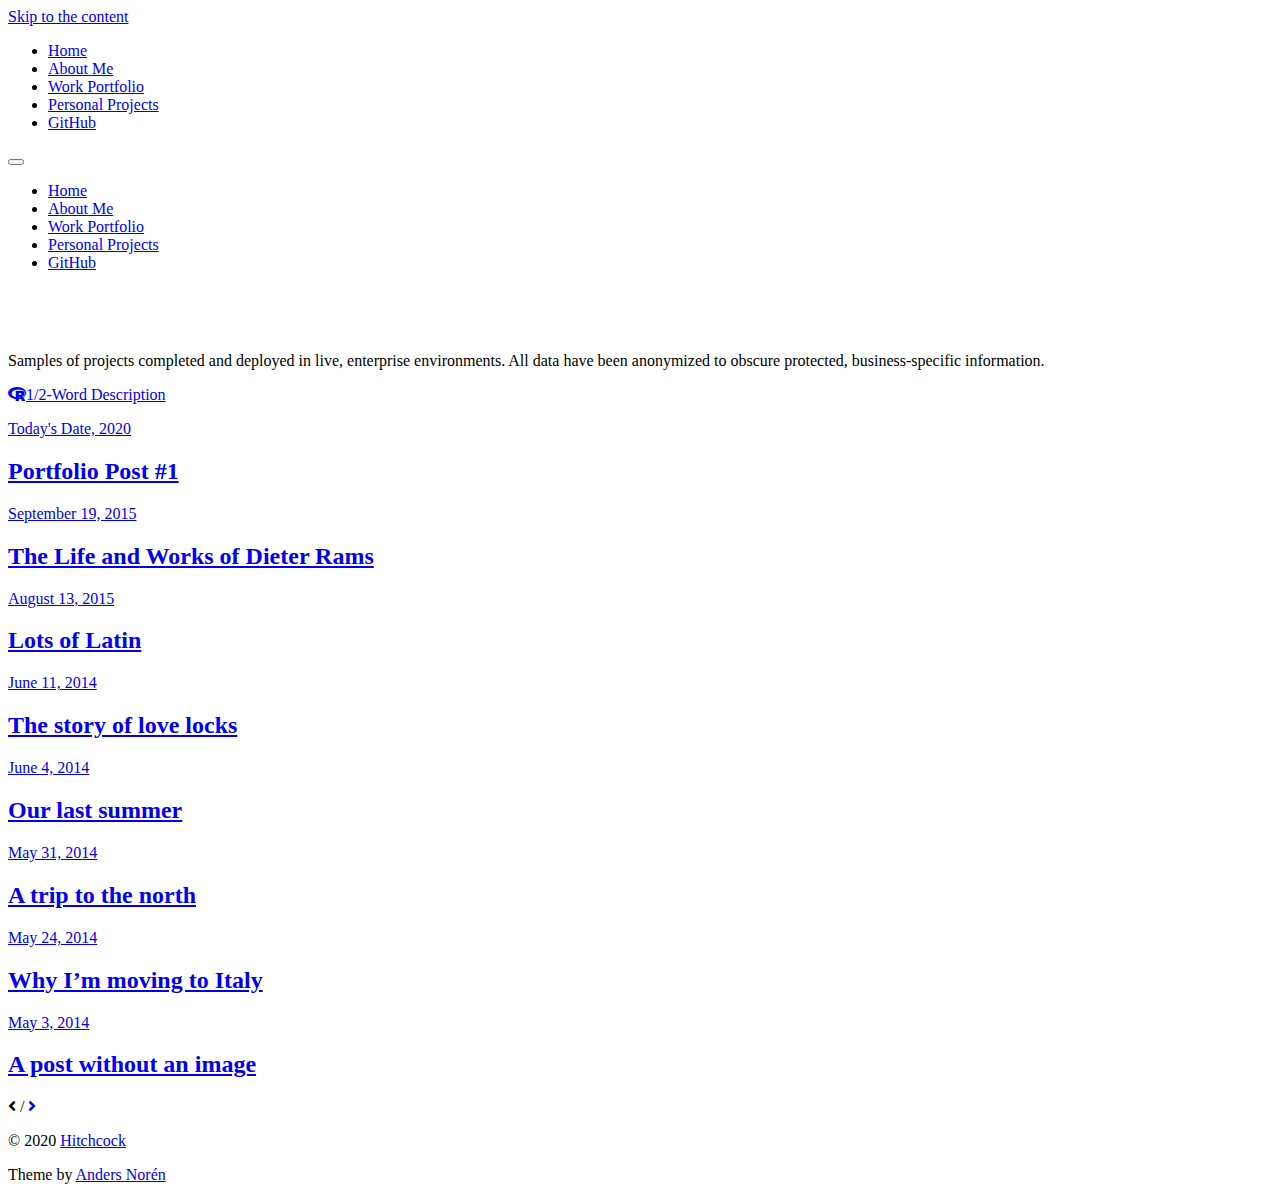
<file: dev/portfolio.html>
<!DOCTYPE html>

<html class = "no-js" lang = "en-US">

	<head profile = "http://gmpg.org/xfn/11">
		
		<meta http-equiv = "Content-Type" content = "text/html; charset=UTF-8" />
		<meta name = "viewport" content = "width=device-width, initial-scale=1.0, maximum-scale=1.0, user-scalable=no">
		 
		<title>A. Nieszel - Work Portfolio</title>
        <meta name = 'robots' content = 'noindex,nofollow' />
        <script>document.documentElement.className = document.documentElement.className.replace("no-js","js"); </script>

		<script type = "text/javascript">
			window._wpemojiSettings = {"baseUrl":"https:\/\/s.w.org\/images\/core\/emoji\/13.0.0\/72x72\/",
				"ext": ".png",
				"svgUrl": "https:\/\/s.w.org\/images\/core\/emoji\/13.0.0\/svg\/",
				"svgExt": ".svg",
				"source": {"concatemoji":"https:\/\/andersnoren.se\/themes\/hitchcock\/wp-includes\/js\/wp-emoji-release.min.js?ver=5.5"}
			};
			!function(e,a,t) {var r,n,o,i,p = a.createElement("canvas"),
				s=p.getContext&&p.getContext("2d");
				function c(e,t) {var a = String.fromCharCode;s.clearRect(0,0,p.width,p.height),s.fillText(a.apply(this,e),0,0);var r=p.toDataURL();
					return s.clearRect(0,0,p.width,p.height),s.fillText(a.apply(this,t),0,0),r===p.toDataURL()}function l(e){if(!s||!s.fillText)return!1;
						switch(s.textBaseline="top",s.font="600 32px Arial",e) {case"flag":return!c([127987,65039,8205,9895,65039],[127987,65039,8203,9895,65039])&&(!c([55356,56826,55356,56819],[55356,56826,8203,55356,56819])&&!c([55356,57332,56128,56423,56128,56418,56128,56421,56128,56430,56128,56423,56128,56447],[55356,57332,8203,56128,56423,8203,56128,56418,8203,56128,56421,8203,56128,56430,8203,56128,56423,8203,56128,56447]));case"emoji":return!c([55357,56424,8205,55356,57212],[55357,56424,8203,55356,57212])}return!1}function d(e){var t=a.createElement("script");t.src=e,t.defer=t.type="text/javascript",a.getElementsByTagName("head")[0].appendChild(t)}for(i=Array("flag","emoji"),t.supports={everything:!0,everythingExceptFlag:!0},o=0;o<i.length;o++)t.supports[i[o]]=l(i[o]),t.supports.everything=t.supports.everything&&t.supports[i[o]],"flag"!==i[o]&&(t.supports.everythingExceptFlag=t.supports.everythingExceptFlag&&t.supports[i[o]]);t.supports.everythingExceptFlag=t.supports.everythingExceptFlag&&!t.supports.flag,t.DOMReady=!1,t.readyCallback=function(){t.DOMReady=!0},t.supports.everything||(n=function(){t.readyCallback()},a.addEventListener?(a.addEventListener("DOMContentLoaded",n,!1),e.addEventListener("load",n,!1)):(e.attachEvent("onload",n),a.attachEvent("onreadystatechange",function(){"complete"===a.readyState&&t.readyCallback()})),(r=t.source||{}).concatemoji?d(r.concatemoji):r.wpemoji&&r.twemoji&&(d(r.twemoji),d(r.wpemoji)))}(window,document,window._wpemojiSettings);
		</script>
		<style type = "text/css">
            img.wp-smiley,
            img.emoji {
	        display: inline !important;
	        border: none !important;
	        box-shadow: none !important;
	        height: 1em !important;
	        width: 1em !important;
	        margin: 0 .07em !important;
	        vertical-align: -0.1em !important;
	        background: none !important;
	        padding: 0 !important;
            }
        </style>

		<!-- external dependencies -->

		<link rel = 'stylesheet' id = 'wp-block-library-css'
    		href = 'https://andersnoren.se/themes/hitchcock/wp-includes/css/dist/block-library/style.min.css?ver=5.5.1'
    		type = 'text/css' media = 'all' />
		<link rel = 'stylesheet' id = 'hitchcock_google_fonts-css'
    		href = '//fonts.googleapis.com/css?family=Montserrat%3A400%2C400italic%2C500%2C600%2C700%2C700italic%7CDroid+Serif%3A400%2C400italic%2C700%2C700italic&#038;ver=1'
    		type = 'text/css' media = 'all' />
		<!-- <link rel = 'stylesheet' id = 'hitchcock_fontawesome-css'
    		href = 'https://andersnoren.se/themes/hitchcock/wp-content/themes/hitchcock/assets/fonts/font-awesome/css/font-awesome.css?ver=2.0.2'
    		type = 'text/css' media = 'all' /> -->
		<link rel = 'stylesheet' id = 'hitchcock_style-css'
    		href = 'https://andersnoren.se/themes/hitchcock/wp-content/themes/hitchcock/style.css?ver=2.0.2'
			type = 'text/css' media = 'all' />
		<link rel = 'stylesheet' id = 'fa5_15_1'
			href = '/fonts/fa5.15.1/fontawesome-free-5.15.1-web/css/all.css'
			type = 'text/css' media = 'all' />
		<script type ='text/javascript' src = 'https://anthonynieszel.github.io/js/jquery.js' id = 'jquery-core-js'> </script>
		<script type ='text/javascript' src = 'https://andersnoren.se/themes/hitchcock/wp-content/themes/hitchcock/assets/js/flexslider.js?ver=2.0.2' id = 'hitchcock_flexslider-js'> </script>
		<script type ='text/javascript' src = 'https://andersnoren.se/themes/hitchcock/wp-content/themes/hitchcock/assets/js/doubletaptogo.js?ver=2.0.2' id = 'hitchcock_doubletaptogo-js'> </script>
		<script type ='text/javascript' src = 'https://andersnoren.se/themes/hitchcock/wp-content/themes/hitchcock/assets/js/global.js?ver=2.0.2' id = 'hitchcock_global-js'> </script>
		<link rel = "https://api.w.org/" href = "https://andersnoren.se/themes/hitchcock/wp-json/" />
		<link rel = "alternate" type = "application/json" href = "https://andersnoren.se/themes/hitchcock/wp-json/wp/v2/pages/5" />
		<link rel = "EditURI" type = "application/rsd+xml" title = "RSD" href = "https://andersnoren.se/themes/hitchcock/xmlrpc.php?rsd" />
		<link rel = "wlwmanifest" type = "application/wlwmanifest+xml" href = "https://andersnoren.se/themes/hitchcock/wp-includes/wlwmanifest.xml" />
		<meta name = "generator" content = "WordPress 5.5.1" />
		<link rel = "canonical" href = "https://andersnoren.se/themes/hitchcock/style-guide/" />
		<link rel = 'shortlink' href = 'https://andersnoren.se/themes/hitchcock/?p=5' />
		<link rel = "alternate" type = "application/json+oembed"
    		href = "https://andersnoren.se/themes/hitchcock/wp-json/oembed/1.0/embed?url=https%3A%2F%2Fandersnoren.se%2Fthemes%2Fhitchcock%2Fstyle-guide%2F" />
		<link rel = "alternate" type = "text/xml+oembed"
    		href = "https://andersnoren.se/themes/hitchcock/wp-json/oembed/1.0/embed?url=https%3A%2F%2Fandersnoren.se%2Fthemes%2Fhitchcock%2Fstyle-guide%2F&#038;format=xml" />
	
	</head>
	
	<!-- page body -->

	<body class = "home blog">

		<a class = "skip-link button" href = "#site-content">Skip to the content</a>
        
		<!-- HEADER/NAVBAR -->
		
		<div class = "navigation">
			
			<div class = "section-inner">
                
				<ul class = "main-menu">                            
                    
                    <li id = "menu-item-1" class = "menu-item menu-item-type-custom menu-item-object-custom menu-item-home menu-item-1">
						<a href = "https://anthonynieszel.github.io/">Home</a></li>
					<li id = "menu-item-2" class = "menu-item menu-item-type-custom menu-item-object-custom menu-item-home menu-item-2">
						<a href = "https://anthonynieszel.github.io/">About Me</a></li>        
					<li id = "menu-item-3" class = "menu-item menu-item-type-custom menu-item-object-custom menu-item-home menu-item-3">
						<a href = "https://anthonynieszel.github.io/dev/portfolio.html">Work Portfolio</a></li>
					<li id = "menu-item-4" class = "menu-item menu-item-type-custom menu-item-object-custom menu-item-home menu-item-4">
						<a href = "https://anthonynieszel.github.io/pages/testpage.html">Personal Projects</a></li>
					<li id = "menu-item-5" class = "menu-item menu-item-type-custom menu-item-object-custom menu-item-home menu-item-5">
						<a href = "https://github.com/anthonynieszel">GitHub</a></li>
					
				</ul>
				
			</div>
			
			<!-- menu button displayed when viewport is small enough -->
			
			<button type = "button" class = "nav-toggle">
					
				<div class = "bars">
					<div class = "bar"></div>
					<div class = "bar"></div>
					<div class = "bar"></div>
				</div>
				
			</button>
			
			<!-- mobile menu -->
			
			<div class = "mobile-navigation">
			
				<ul class = "mobile-menu">
																			
					<li id = "menu-item-6" class = "menu-item menu-item-type-custom menu-item-object-custom menu-item-home menu-item-6">
						<a href = "https://anthonynieszel.github.io/">Home</a></li>
					<li id = "menu-item-7" class = "menu-item menu-item-type-custom menu-item-object-custom menu-item-home menu-item-7">
						<a href = "https://anthonynieszel.github.io/">About Me</a></li>        
					<li id = "menu-item-8" class = "menu-item menu-item-type-custom menu-item-object-custom menu-item-home menu-item-8">
						<a href = "https://anthonynieszel.github.io/dev/portfolio.html">Work Portfolio</a></li>
					<li id = "menu-item-9" class = "menu-item menu-item-type-custom menu-item-object-custom menu-item-home menu-item-9">
						<a href = "https://anthonynieszel.github.io/pages/testpage.html">Personal Projects</a></li>
					<li id = "menu-item-10" class = "menu-item menu-item-type-custom menu-item-object-custom menu-item-home menu-item-10">
						<a href = "https://github.com/anthonynieszel">GitHub</a></li>
					
				</ul>

			</div> <!-- .mobile-navigation -->
			
		</div>
		
		<!-- background image for the page -->

		<div class = "header-image" style = "background-image: url( https://andersnoren.se/themes/hitchcock/wp-content/themes/hitchcock/assets/images/bg.jpg );"></div>

		<!-- page content -->
	
		<div class = "header section-inner">
				
			<h1 class = "blog-title">
				<span style = "color: #fff">Anthony Nieszel - Work Portfolio</span>
			</h1>
			
			<div class = "blog-description">
				<p>Samples of projects completed and deployed in live, enterprise environments. All data have been anonymized to obscure protected, business-specific information.</p>
			</div>
					
		</div> <!-- .header -->

<main id = "site-content">

	<div class = "content section-inner">
			
		<!-- fa catalog (4.7.0) - https://fontawesome.com/v4.7.0/icons/ -->
		<div class = "posts group" id="posts">

			<a href = "/pages/portfolio/testpage.html" 
			id = "portfolio-001" class = "post portfolio-001 type-post status-publish format-standard has-post-thumbnail sticky hentry category-design"
			style = "background-image: url('/img/initech.png');">

			<!-- top-left overlay -->
			<div class = "post-overlay"> 
				<p> <span class = "fab fa-r-project"></span>1/2-Word Description</p>
			
			<!-- title/subtitle at bottom; left-aligned -->
			<div class = "archive-post-header">
    			<p class = "archive-post-date"> Today's Date, 2020 </p>		
				<h2 class = "archive-post-title"> Portfolio Post #1 </h2>
				</div>
			
			</div> </a> <!-- end of post -->

			<a href="https://andersnoren.se/themes/hitchcock/the-life-and-works-of-dieter-rams/" 
			id="post-122" class="post post-122 type-post status-publish format-standard has-post-thumbnail hentry category-design tag-dieter-rams"
			style="background-image: url( https://andersnoren.se/themes/hitchcock/wp-content/uploads/2015/09/8-508x286.jpg );">

			<div class="post-overlay">
				
				<div class="archive-post-header">
		
		    		<p class="archive-post-date"> September 19, 2015 </p>
		    		<h2 class="archive-post-title"> The Life and Works of Dieter Rams </h2>
		    	    
				</div>

			</div> </a> <!-- .post -->



			<a href="https://andersnoren.se/themes/hitchcock/teun/"
			id="post-80" class="post post-80 type-post status-publish format-standard has-post-thumbnail hentry category-lettering"
			style="background-image: url( https://andersnoren.se/themes/hitchcock/wp-content/uploads/2015/08/fields-of-dreams-508x339.jpg );">

			<div class="post-overlay">
		
				<div class="archive-post-header">
		
					<p class="archive-post-date"> August 13, 2015 </p>		
		    		<h2 class="archive-post-title"> Lots of Latin </h2>
		    	    
				</div>

			</div> </a> <!-- .post -->



			<a href="https://andersnoren.se/themes/hitchcock/the-story-of-love-locks/"
			id="post-53" class="post post-53 type-post status-publish format-standard has-post-thumbnail hentry category-travel tag-love-locks tag-trivia"
			style="background-image: url( https://andersnoren.se/themes/hitchcock/wp-content/uploads/2014/06/1-508x285.jpg );">

			<div class="post-overlay">
		
				<div class="archive-post-header">
		
		    		<p class="archive-post-date"> June 11, 2014 </p>
					<h2 class="archive-post-title"> The story of love locks </h2>
		    	    
				</div>

			</div> </a> <!-- .post -->



			<a href="https://andersnoren.se/themes/hitchcock/our-last-summer/"
			id="post-48" class="post post-48 type-post status-publish format-standard has-post-thumbnail hentry category-music tag-abba tag-our-last-summer"
			style="background-image: url( https://andersnoren.se/themes/hitchcock/wp-content/uploads/2014/06/2-508x286.jpg );">

				<div class="post-overlay">
		
					<div class="archive-post-header">
		
		    			<p class="archive-post-date"> June 4, 2014 </p>
		    		    <h2 class="archive-post-title"> Our last summer </h2>
		    	    
					</div>

				</div> </a> <!-- .post -->



			<a href="https://andersnoren.se/themes/hitchcock/a-trip-to-the-north/"
			id="post-42" class="post post-42 type-post status-publish format-standard has-post-thumbnail hentry category-travel tag-kebnekaise tag-sweden tag-tourism"
			style="background-image: url( https://andersnoren.se/themes/hitchcock/wp-content/uploads/2014/05/3-508x286.jpg );">

				<div class="post-overlay">
				
					<div class="archive-post-header">
		
		    			<p class="archive-post-date"> May 31, 2014 </p>	
		    		    <h2 class="archive-post-title"> A trip to the north </h2>
		    	    
					</div>

				</div> </a> <!-- .post -->



			<a href="https://andersnoren.se/themes/hitchcock/why-im-moving-to-italy/"
			id="post-108" class="post post-108 type-post status-publish format-standard has-post-thumbnail hentry category-lifestyle category-travel tag-italy"
			style="background-image: url( https://andersnoren.se/themes/hitchcock/wp-content/uploads/2014/05/4-508x286.jpg );">

				<div class="post-overlay">
				
					<div class="archive-post-header">
		
		    			<p class="archive-post-date"> May 24, 2014 </p>
						<h2 class="archive-post-title"> Why I&#8217;m moving to Italy </h2>
		    	    
					</div>

				</div> </a> <!-- .post -->


<!--
			<a href="https://andersnoren.se/themes/hitchcock/an-achievement-of-a-lifetime/"
			id="post-107" class="post post-107 type-post status-publish format-standard has-post-thumbnail hentry category-design tag-brooklyn-bridge tag-history tag-new-york tag-tourism"
			style="background-image: url( https://andersnoren.se/themes/hitchcock/wp-content/uploads/2014/05/5-508x286.jpg );">

				<div class="post-overlay">
		
					<div class="archive-post-header">
		
		    			<p class="archive-post-date"> May 17, 2014 </p>	
		    		    <h2 class="archive-post-title"> The achievement of a lifetime </h2>
		    	    
					</div>

				</div> </a>  .post -->



			<a href="https://andersnoren.se/themes/hitchcock/post-without-image/"
			id="post-105" class="post post-105 type-post status-publish format-standard hentry category-meta">

				<div class="post-overlay">
		
					<div class="archive-post-header">
		
		    			<p class="archive-post-date"> May 3, 2014 </p>
		    			<h2 class="archive-post-title"> A post without an image </h2>
		    	    
					</div>

				</div> </a> <!-- .post -->

		</div> <!-- .posts -->	
				
		<div class="archive-nav group">  <!-- page 2 -->
		
			<span class="fa fw fa-angle-left"> </span> <span class="sep"> / </span> <!-- back button -->

				<a href="https://andersnoren.se/themes/hitchcock/page/2/">

			<span class="fa fw fa-angle-right"> </span> <!-- forward button -->
		
			</a>			
	
		</div> <!-- .archive-nav-->		
			
	</div> <!-- .content -->
	              	        
</main><!-- #site-content -->



<div class="credits section-inner">

	<p> &copy; 2020 <a href="https://andersnoren.se/themes/hitchcock"> Hitchcock </a> </p>
	<p class="theme-by"> Theme by <a href="https://www.andersnoren.se"> Anders Nor&eacute;n </a> </p>

</div> <!-- .credits -->

<script type='text/javascript' src='https://andersnoren.se/themes/hitchcock/wp-includes/js/wp-embed.min.js?ver=5.5' id='wp-embed-js'> </script>

</body>
	
</html>
</file>
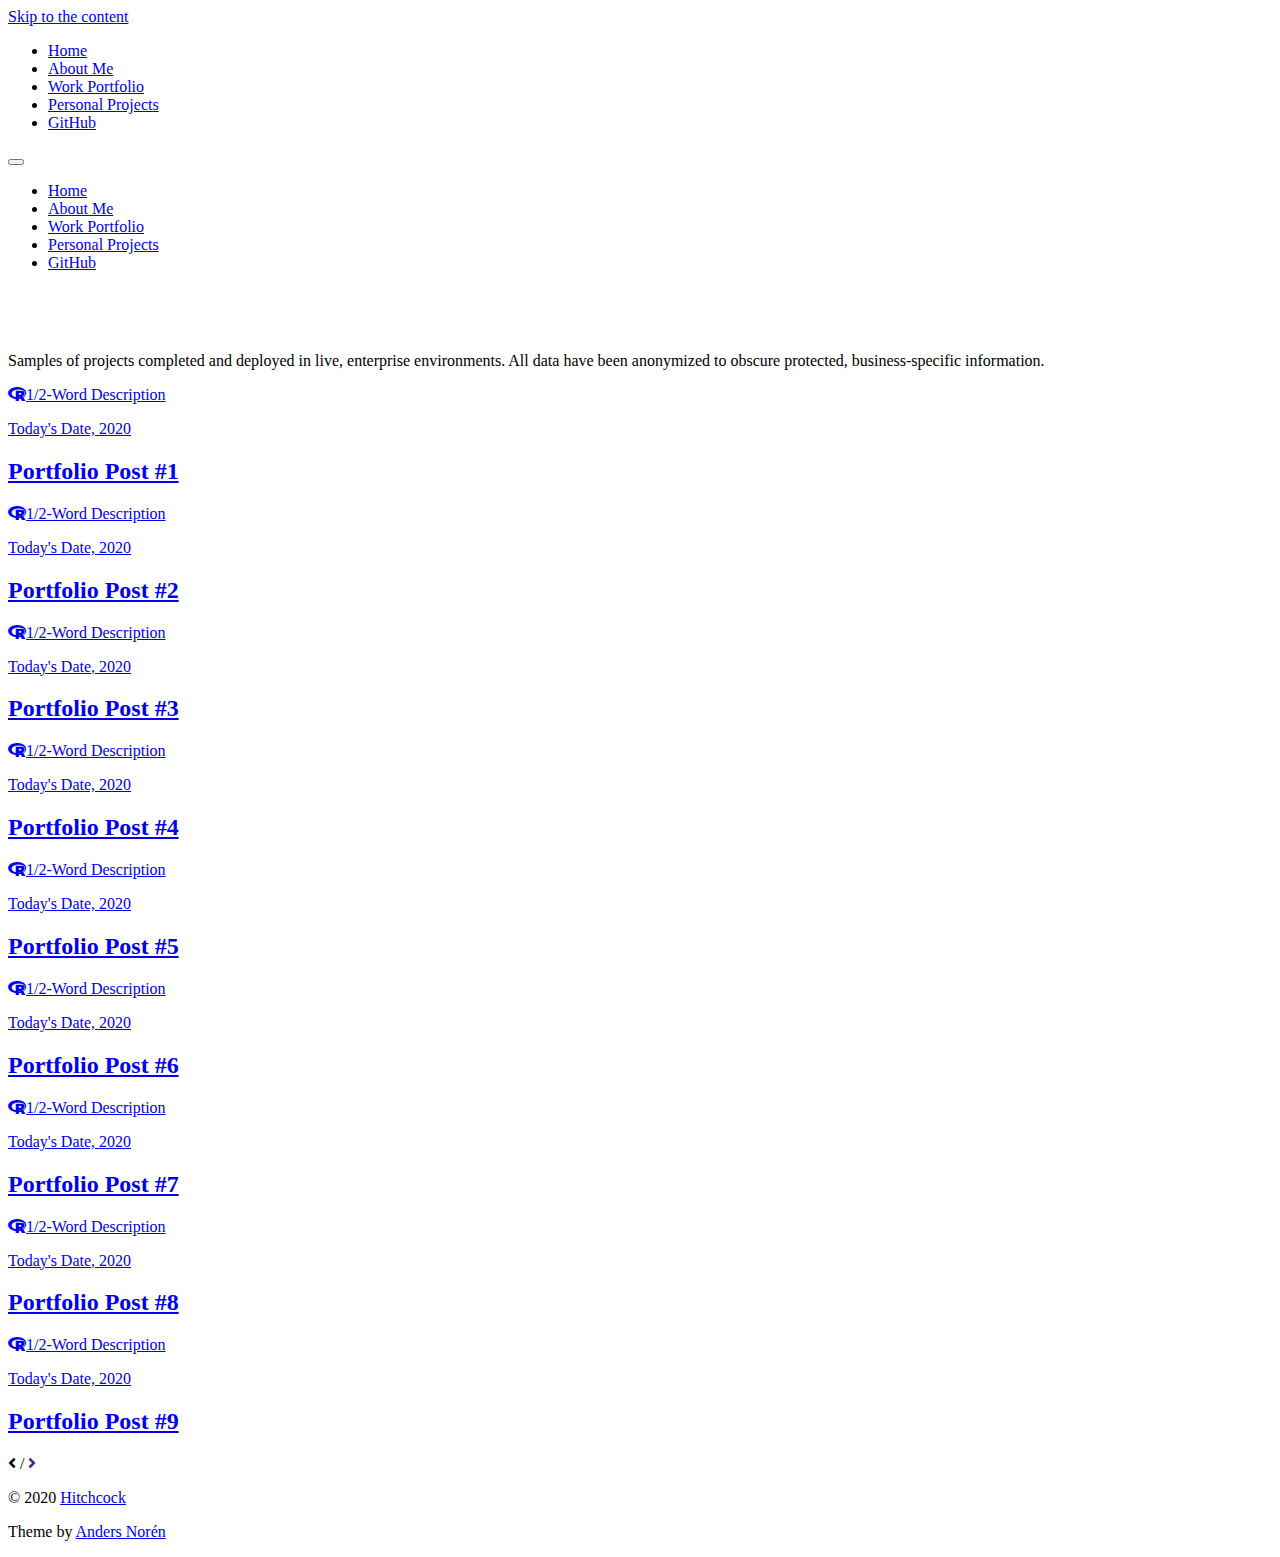
<file: pages/portfolio/portfolio1.html>
<!DOCTYPE html>

<html class = "no-js" lang = "en-US">

	<head profile = "http://gmpg.org/xfn/11">
		
		<meta http-equiv = "Content-Type" content = "text/html; charset=UTF-8" />
		<meta name = "viewport" content = "width=device-width, initial-scale=1.0, maximum-scale=1.0, user-scalable=no">
		 
		<title>A. Nieszel - Work Portfolio</title>
        <meta name = 'robots' content = 'noindex,nofollow' />
        <script>document.documentElement.className = document.documentElement.className.replace("no-js","js"); </script>

		<script type = "text/javascript">
			window._wpemojiSettings = {"baseUrl":"https:\/\/s.w.org\/images\/core\/emoji\/13.0.0\/72x72\/",
				"ext": ".png",
				"svgUrl": "https:\/\/s.w.org\/images\/core\/emoji\/13.0.0\/svg\/",
				"svgExt": ".svg",
				"source": {"concatemoji":"https:\/\/andersnoren.se\/themes\/hitchcock\/wp-includes\/js\/wp-emoji-release.min.js?ver=5.5"}
			};
			!function(e,a,t) {var r,n,o,i,p = a.createElement("canvas"),
				s=p.getContext&&p.getContext("2d");
				function c(e,t) {var a = String.fromCharCode;s.clearRect(0,0,p.width,p.height),s.fillText(a.apply(this,e),0,0);var r=p.toDataURL();
					return s.clearRect(0,0,p.width,p.height),s.fillText(a.apply(this,t),0,0),r===p.toDataURL()}function l(e){if(!s||!s.fillText)return!1;
						switch(s.textBaseline="top",s.font="600 32px Arial",e) {case"flag":return!c([127987,65039,8205,9895,65039],[127987,65039,8203,9895,65039])&&(!c([55356,56826,55356,56819],[55356,56826,8203,55356,56819])&&!c([55356,57332,56128,56423,56128,56418,56128,56421,56128,56430,56128,56423,56128,56447],[55356,57332,8203,56128,56423,8203,56128,56418,8203,56128,56421,8203,56128,56430,8203,56128,56423,8203,56128,56447]));case"emoji":return!c([55357,56424,8205,55356,57212],[55357,56424,8203,55356,57212])}return!1}function d(e){var t=a.createElement("script");t.src=e,t.defer=t.type="text/javascript",a.getElementsByTagName("head")[0].appendChild(t)}for(i=Array("flag","emoji"),t.supports={everything:!0,everythingExceptFlag:!0},o=0;o<i.length;o++)t.supports[i[o]]=l(i[o]),t.supports.everything=t.supports.everything&&t.supports[i[o]],"flag"!==i[o]&&(t.supports.everythingExceptFlag=t.supports.everythingExceptFlag&&t.supports[i[o]]);t.supports.everythingExceptFlag=t.supports.everythingExceptFlag&&!t.supports.flag,t.DOMReady=!1,t.readyCallback=function(){t.DOMReady=!0},t.supports.everything||(n=function(){t.readyCallback()},a.addEventListener?(a.addEventListener("DOMContentLoaded",n,!1),e.addEventListener("load",n,!1)):(e.attachEvent("onload",n),a.attachEvent("onreadystatechange",function(){"complete"===a.readyState&&t.readyCallback()})),(r=t.source||{}).concatemoji?d(r.concatemoji):r.wpemoji&&r.twemoji&&(d(r.twemoji),d(r.wpemoji)))}(window,document,window._wpemojiSettings);
		</script>
		<style type = "text/css">
            img.wp-smiley,
            img.emoji {
	        display: inline !important;
	        border: none !important;
	        box-shadow: none !important;
	        height: 1em !important;
	        width: 1em !important;
	        margin: 0 .07em !important;
	        vertical-align: -0.1em !important;
	        background: none !important;
	        padding: 0 !important;
            }
        </style>

		<!-- external dependencies -->

		<link rel = 'stylesheet' id = 'wp-block-library-css'
    		href = 'https://c0.wp.com/c/6.6/wp-includes/css/dist/block-library/style.min.css'
    		type = 'text/css' media = 'all' />
		<link rel = 'stylesheet' id = 'hitchcock_google_fonts-css'
    		href = '//fonts.googleapis.com/css?family=Montserrat%3A400%2C400italic%2C500%2C600%2C700%2C700italic%7CDroid+Serif%3A400%2C400italic%2C700%2C700italic&#038;ver=1'
    		type = 'text/css' media = 'all' />
		<link rel = 'stylesheet' id = 'hitchcock_style-css'
    		href = 'https://hitchcock.andersnoren.se/wp-content/themes/hitchcock/style.css?ver=2.2.1'
			type = 'text/css' media = 'all' />
		<link rel = 'stylesheet' id = 'fa5_15_1'
			href = '/fonts/fa5.15.1/fontawesome-free-5.15.1-web/css/all.css'
			type = 'text/css' media = 'all' />
		<script type ='text/javascript' src = 'https://anthonynieszel.github.io/js/jquery.js' id = 'jquery-core-js'> </script>
		<script type ='text/javascript' src = 'https://andersnoren.se/themes/hitchcock/wp-content/themes/hitchcock/assets/js/flexslider.js?ver=2.0.2' id = 'hitchcock_flexslider-js'> </script>
		<script type ='text/javascript' src = 'https://andersnoren.se/themes/hitchcock/wp-content/themes/hitchcock/assets/js/doubletaptogo.js?ver=2.0.2' id = 'hitchcock_doubletaptogo-js'> </script>
		<script type ='text/javascript' src = 'https://andersnoren.se/themes/hitchcock/wp-content/themes/hitchcock/assets/js/global.js?ver=2.0.2' id = 'hitchcock_global-js'> </script>
		<link rel = "https://api.w.org/" href = "https://andersnoren.se/themes/hitchcock/wp-json/" />
		<link rel = "alternate" type = "application/json" href = "https://andersnoren.se/themes/hitchcock/wp-json/wp/v2/pages/5" />
		<link rel = "EditURI" type = "application/rsd+xml" title = "RSD" href = "https://andersnoren.se/themes/hitchcock/xmlrpc.php?rsd" />
		<link rel = "wlwmanifest" type = "application/wlwmanifest+xml" href = "https://andersnoren.se/themes/hitchcock/wp-includes/wlwmanifest.xml" />
		<meta name = "generator" content = "WordPress 5.5.1" />
		<link rel = "canonical" href = "https://andersnoren.se/themes/hitchcock/style-guide/" />
		<link rel = 'shortlink' href = 'https://andersnoren.se/themes/hitchcock/?p=5' />
		<link rel = "alternate" type = "application/json+oembed"
    		href = "https://andersnoren.se/themes/hitchcock/wp-json/oembed/1.0/embed?url=https%3A%2F%2Fandersnoren.se%2Fthemes%2Fhitchcock%2Fstyle-guide%2F" />
		<link rel = "alternate" type = "text/xml+oembed"
    		href = "https://andersnoren.se/themes/hitchcock/wp-json/oembed/1.0/embed?url=https%3A%2F%2Fandersnoren.se%2Fthemes%2Fhitchcock%2Fstyle-guide%2F&#038;format=xml" />
	
	</head>
	
	<!-- page body -->

	<body class = "home blog">

		<a class = "skip-link button" href = "#site-content">Skip to the content</a>
        
		<!-- HEADER/NAVBAR -->
		
		<div class = "navigation">
			
			<div class = "section-inner">
                
				<ul class = "main-menu">                            
                    
                    <li id = "menu-item-1" class = "menu-item menu-item-type-custom menu-item-object-custom menu-item-home menu-item-1">
						<a href = "https://anthonynieszel.github.io/">Home</a></li>
					<li id = "menu-item-2" class = "menu-item menu-item-type-custom menu-item-object-custom menu-item-home menu-item-2">
						<a href = "https://anthonynieszel.github.io/">About Me</a></li>        
					<li id = "menu-item-3" class = "menu-item menu-item-type-custom menu-item-object-custom menu-item-home menu-item-3">
						<a href = "https://anthonynieszel.github.io/dev/portfolio.html">Work Portfolio</a></li>
					<li id = "menu-item-4" class = "menu-item menu-item-type-custom menu-item-object-custom menu-item-home menu-item-4">
						<a href = "https://anthonynieszel.github.io/pages/testpage.html">Personal Projects</a></li>
					<li id = "menu-item-5" class = "menu-item menu-item-type-custom menu-item-object-custom menu-item-home menu-item-5">
						<a href = "https://github.com/anthonynieszel">GitHub</a></li>
					
				</ul>
				
			</div>
			
			<!-- menu button displayed when viewport is small enough -->
			
			<button type = "button" class = "nav-toggle">
					
				<div class = "bars">
					<div class = "bar"></div>
					<div class = "bar"></div>
					<div class = "bar"></div>
				</div>
				
			</button>
			
			<!-- mobile menu -->
			
			<div class = "mobile-navigation">
			
				<ul class = "mobile-menu">
																			
					<li id = "menu-item-6" class = "menu-item menu-item-type-custom menu-item-object-custom menu-item-home menu-item-6">
						<a href = "https://anthonynieszel.github.io/">Home</a></li>
					<li id = "menu-item-7" class = "menu-item menu-item-type-custom menu-item-object-custom menu-item-home menu-item-7">
						<a href = "https://anthonynieszel.github.io/">About Me</a></li>        
					<li id = "menu-item-8" class = "menu-item menu-item-type-custom menu-item-object-custom menu-item-home menu-item-8">
						<a href = "https://anthonynieszel.github.io/dev/portfolio.html">Work Portfolio</a></li>
					<li id = "menu-item-9" class = "menu-item menu-item-type-custom menu-item-object-custom menu-item-home menu-item-9">
						<a href = "https://anthonynieszel.github.io/pages/testpage.html">Personal Projects</a></li>
					<li id = "menu-item-10" class = "menu-item menu-item-type-custom menu-item-object-custom menu-item-home menu-item-10">
						<a href = "https://github.com/anthonynieszel">GitHub</a></li>
					
				</ul>

			</div> <!-- .mobile-navigation -->
			
		</div>
		
		<!-- background image for the page -->

		<div class = "header-image" style = "background-image: url( https://andersnoren.se/themes/hitchcock/wp-content/themes/hitchcock/assets/images/bg.jpg );"></div>

		<!-- page content -->
	
		<div class = "header section-inner">
				
			<h1 class = "blog-title">
				<span style = "color: #fff">Anthony Nieszel - Work Portfolio</span>
			</h1>
			
			<div class = "blog-description">
				<p>Samples of projects completed and deployed in live, enterprise environments. All data have been anonymized to obscure protected, business-specific information.</p>
			</div>
					
		</div> <!-- .header -->

<main id = "site-content">

	<div class = "content section-inner">
			
		<!-- begin portfolio posts -->
		<div class = "posts group" id = "posts">

			<!-- project 1 - placeholder -->
			<a href = "/pages/portfolio/testpage.html" 
			id = "portfolio-001" class = "post portfolio-001 type-post status-publish format-standard has-post-thumbnail sticky hentry category-design"
			style = "background-image: url('/img/initech.png');">

			<div class = "post-overlay"> 
				<p> <span class = "fab fa-r-project"></span>1/2-Word Description</p>
			
			<div class = "archive-post-header">
    			<p class = "archive-post-date"> Today's Date, 2020 </p>		
				<h2 class = "archive-post-title"> Portfolio Post #1 </h2>
				</div>
			
			</div> </a> <!-- end of post -->

			<!-- project 2 - placeholder -->
			<a href = "/pages/portfolio/testpage.html" 
			id = "portfolio-002" class = "post portfolio-002 type-post status-publish format-standard has-post-thumbnail sticky hentry category-design"
			style = "background-image: url('/img/initech.png');">

			<div class = "post-overlay"> 
				<p> <span class = "fab fa-r-project"></span>1/2-Word Description</p>
			
			<div class = "archive-post-header">
    			<p class = "archive-post-date"> Today's Date, 2020 </p>		
				<h2 class = "archive-post-title"> Portfolio Post #2 </h2>
				</div>
			
			</div> </a> <!-- end of post -->

			<!-- project 3 - placeholder -->
			<a href = "/pages/portfolio/testpage.html" 
			id = "portfolio-003" class = "post portfolio-003 type-post status-publish format-standard has-post-thumbnail sticky hentry category-design"
			style = "background-image: url('/img/initech.png');">

			<div class = "post-overlay"> 
				<p> <span class = "fab fa-r-project"></span>1/2-Word Description</p>

			<div class = "archive-post-header">
				<p class = "archive-post-date"> Today's Date, 2020 </p>		
				<h2 class = "archive-post-title"> Portfolio Post #3 </h2>
				</div>

			</div> </a> <!-- end of post -->

			<!-- project 4 - placeholder -->
			<a href = "/pages/portfolio/testpage.html" 
			id = "portfolio-004" class = "post portfolio-004 type-post status-publish format-standard has-post-thumbnail sticky hentry category-design"
			style = "background-image: url('/img/initech.png');">

			<div class = "post-overlay"> 
				<p> <span class = "fab fa-r-project"></span>1/2-Word Description</p>

			<div class = "archive-post-header">
				<p class = "archive-post-date"> Today's Date, 2020 </p>		
				<h2 class = "archive-post-title"> Portfolio Post #4 </h2>
				</div>

			</div> </a> <!-- end of post -->

			<!-- project 5 - placeholder -->
			<a href = "/pages/portfolio/testpage.html" 
			id = "portfolio-005" class = "post portfolio-005 type-post status-publish format-standard has-post-thumbnail sticky hentry category-design"
			style = "background-image: url('/img/initech.png');">

			<div class = "post-overlay"> 
				<p> <span class = "fab fa-r-project"></span>1/2-Word Description</p>

			<div class = "archive-post-header">
				<p class = "archive-post-date"> Today's Date, 2020 </p>		
				<h2 class = "archive-post-title"> Portfolio Post #5 </h2>
				</div>

			</div> </a> <!-- end of post -->
			
			<!-- project 6 - placeholder -->
			<a href = "/pages/portfolio/testpage.html" 
			id = "portfolio-006" class = "post portfolio-006 type-post status-publish format-standard has-post-thumbnail sticky hentry category-design"
			style = "background-image: url('/img/initech.png');">

			<div class = "post-overlay"> 
				<p> <span class = "fab fa-r-project"></span>1/2-Word Description</p>

			<div class = "archive-post-header">
				<p class = "archive-post-date"> Today's Date, 2020 </p>		
				<h2 class = "archive-post-title"> Portfolio Post #6 </h2>
				</div>

			</div> </a> <!-- end of post -->
			
			<!-- project 7 - placeholder -->
			<a href = "/pages/portfolio/testpage.html" 
			id = "portfolio-007" class = "post portfolio-007 type-post status-publish format-standard has-post-thumbnail sticky hentry category-design"
			style = "background-image: url('/img/initech.png');">

			<div class = "post-overlay"> 
				<p> <span class = "fab fa-r-project"></span>1/2-Word Description</p>

			<div class = "archive-post-header">
				<p class = "archive-post-date"> Today's Date, 2020 </p>		
				<h2 class = "archive-post-title"> Portfolio Post #7 </h2>
				</div>

			</div> </a> <!-- end of post -->

			<!-- project 8 - placeholder -->
			<a href = "/pages/portfolio/testpage.html" 
			id = "portfolio-008" class = "post portfolio-008 type-post status-publish format-standard has-post-thumbnail sticky hentry category-design"
			style = "background-image: url('/img/initech.png');">

			<div class = "post-overlay"> 
				<p> <span class = "fab fa-r-project"></span>1/2-Word Description</p>

			<div class = "archive-post-header">
				<p class = "archive-post-date"> Today's Date, 2020 </p>		
				<h2 class = "archive-post-title"> Portfolio Post #8 </h2>
				</div>

			</div> </a> <!-- end of post -->

			<!-- project 9 - placeholder -->
			<a href = "/pages/portfolio/testpage.html" 
			id = "portfolio-009" class = "post portfolio-009 type-post status-publish format-standard has-post-thumbnail sticky hentry category-design"
			style = "background-image: url('/img/initech.png');">

			<div class = "post-overlay"> 
				<p> <span class = "fab fa-r-project"></span>1/2-Word Description</p>

			<div class = "archive-post-header">
				<p class = "archive-post-date"> Today's Date, 2020 </p>		
				<h2 class = "archive-post-title"> Portfolio Post #9 </h2>
				</div>

			</div> </a> <!-- end of post -->

		</div>
		<!-- end of portfolio posts -->	
				
		<div class = "archive-nav group">  <!-- page turner arrows -->
		
			<span class = "fa fw fa-angle-left"> </span> <span class = "sep"> / </span> <!-- back button -->

				<a href = ""> <!-- href to page 2 -->
				<span class = "fa fw fa-angle-right"> </span> <!-- forward button -->
				</a>			
	
		</div> 
			
	</div> <!-- end of post block -->
	              	        
</main> <!-- end of page content -->

<!-- credits to original developer -->

<div class = "credits section-inner">

	<p> &copy; 2020 <a href = "https://andersnoren.se/themes/hitchcock"> Hitchcock </a> </p>
	<p class = "theme-by"> Theme by <a href = "https://www.andersnoren.se"> Anders Nor&eacute;n </a> </p>

</div>

<script type = 'text/javascript' src = 'https://andersnoren.se/themes/hitchcock/wp-includes/js/wp-embed.min.js?ver=5.5' id = 'wp-embed-js'> </script>



</body>
</html>
</file>
